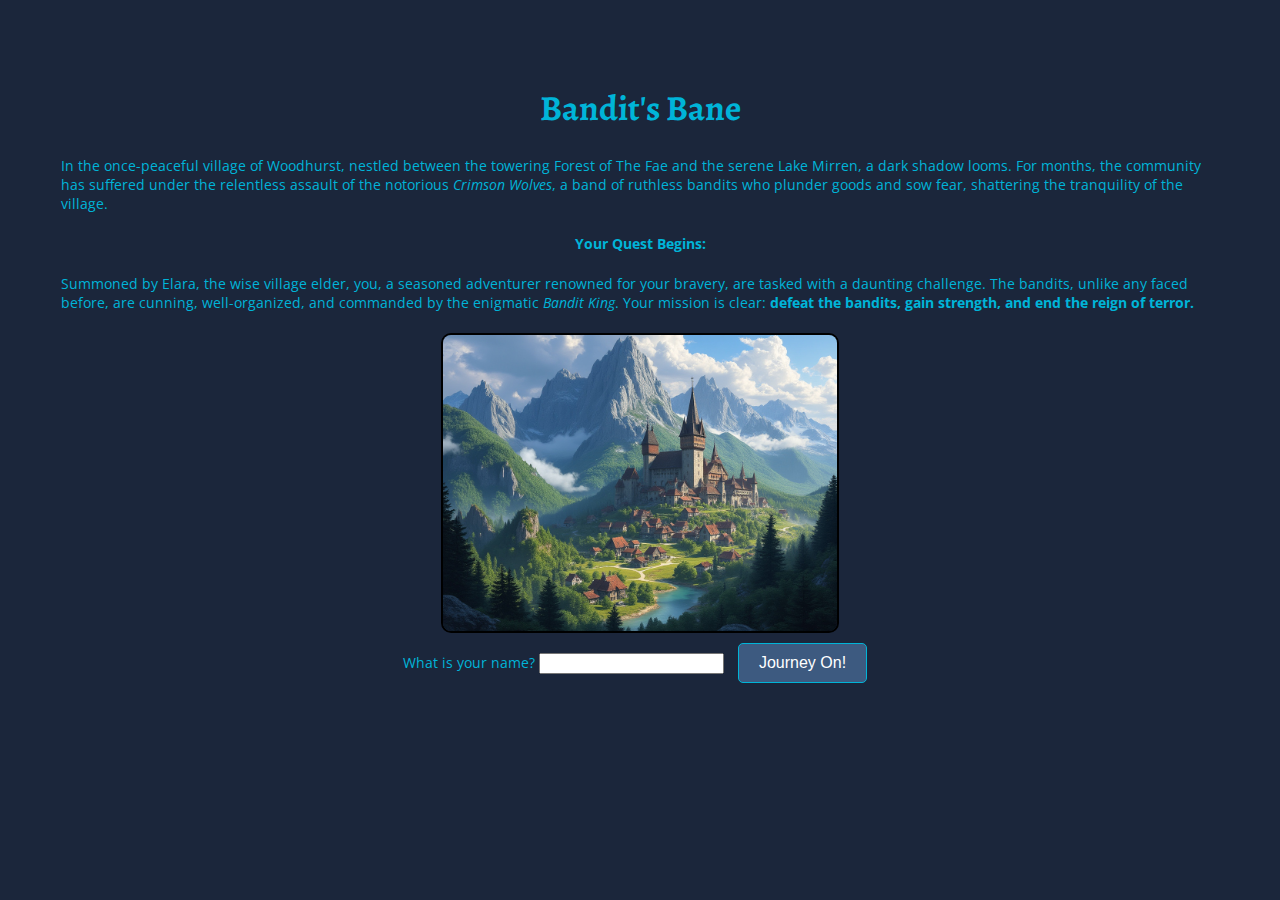
<file: index.html>
<!DOCTYPE html>
<html lang="en">
  <head>
    <meta charset="UTF-8">
    <meta name="viewport" content="width=device-width, initial-scale=1.0">
    <title>Bandit's Bane</title>
    <link rel="preconnect" href="https://fonts.googleapis.com">
    <link rel="preconnect" href="https://fonts.gstatic.com" crossorigin>
    <link href="https://fonts.googleapis.com/css2?family=Alegreya:ital,wght@0,400..900;1,400..900&family=Open+Sans:ital,wght@0,300..800;1,300..800&display=swap" rel="stylesheet">
    <link href="https://fonts.googleapis.com/css2?family=Alegreya:ital,wght@0,400..900;1,400..900&display=swap" rel="stylesheet">
    <link rel="stylesheet" href="./css_folder/style.css">
  </head>
  <body>
    <main>
        <h1>Bandit's Bane</h1>
        <p id="intro-paragraph">In the once-peaceful village of Woodhurst, nestled between the towering Forest of The Fae and the serene Lake Mirren, a dark shadow looms. For months, the community has suffered under the relentless assault of the notorious <em>Crimson Wolves</em>, a band of ruthless bandits who plunder goods and sow fear, shattering the tranquility of the village.</p>
        <br>
        <p><strong>Your Quest Begins:</strong></p>
        <br>
        <p>Summoned by Elara, the wise village elder, you, a seasoned adventurer renowned for your bravery, are tasked with a daunting challenge. The bandits, unlike any faced before, are cunning, well-organized, and commanded by the enigmatic <em>Bandit King</em>. Your mission is clear: <strong>defeat the bandits, gain strength, and end the reign of terror.</strong></p>
        <div>
          <img src="img_folder/village.jpeg" id="village">
        </div>
        <div class="input-section">
          <form id="nameForm">
            <label for="name">What is your name?</label>
            <input type="text" id="name" name="name">
            <button type="submit" class="journey-button, introButton">Journey On!</button>
          </form>
        </div>
        <p id="introMessage" class="hidden">Welcome, <span id="playerName">Test</span>!</p>
        <a href="pages/choiceScreen.html">
          <button class="introButton hidden" id="choiceBtn">Customize</button>
        </a>
    </main>
    <script type="module" src="./js_folder/gameData.js"></script>
    <script type="module" src="./js_folder/index.js"></script>
  </body>
</html>
</file>
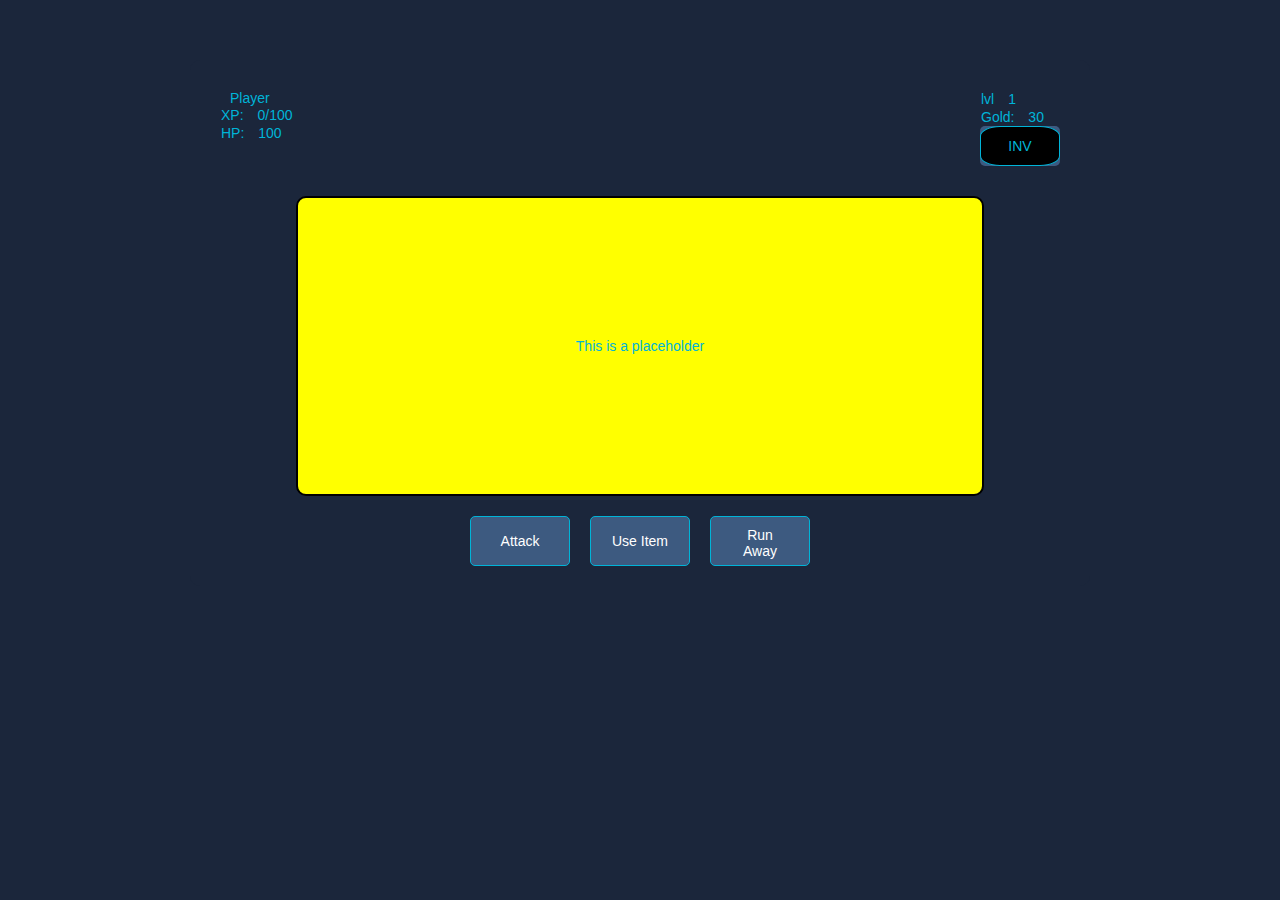
<file: battlePage.html>
<!DOCTYPE html>
<html lang="en">
  <head>
    <meta charset="UTF-8">
    <meta name="viewport" content="width=device-width, initial-scale=1.0">
    <title>Game Name</title>
    <link rel="stylesheet" href="css_folder/style.css">
    <link rel="icon" href="./favicon.ico" type="image/x-icon">
  </head>
  <body>
    <div class="game-screen">
      <div class="stats">
        <div class="stats-left">
          <span id="playerName"></span>
          <p>XP: <span id="xp">0/100</span></p>
          <p>HP: <span id="hp">100</span></p>
        </div>
        <div class="stats-left">
          <p>lvl <span id="level">1</span></p>
          <p>Gold: <span id="gold">0</span></p>
          <div class="inventory-dropdown">
            <button class="inventory-button">INV</button>
            <div class="inventory-list">
              <p class="item">HP Potions <span id="healthPotions">0</span></p>
              <p class="item">Poison <span id="poison">0</span></p>
            </div>
          </div>
        </div>
      </div>
      <div id="animated-gif">
        This is a placeholder
      </div>
      <div class="buttons">
          <button id="attack">Attack</button>
          <button id="useItem">Use Item</button>
          <button id="runAway">Run Away</button>
      </div>
    </div>
    <script type="module" src="js_folder/gameData.js"></script>
    <script type="module" src="js_folder/index.js"></script>
    <script type="module" src="js_folder/gamePage.js"></script>
  </body>
</html>
</file>
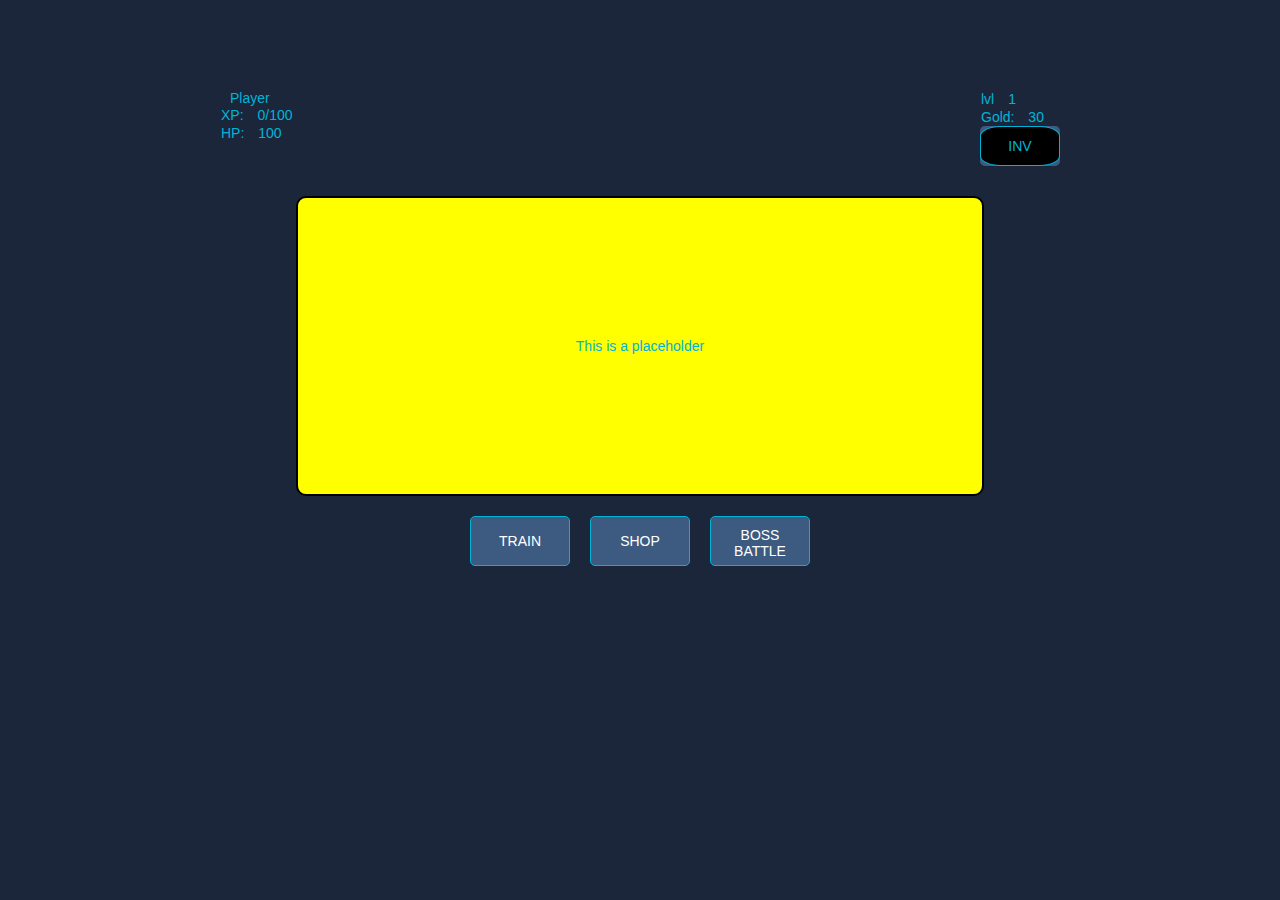
<file: gamePage.html>
<!DOCTYPE html>
<html lang="en">
  <head>
    <meta charset="UTF-8">
    <meta name="viewport" content="width=device-width, initial-scale=1.0">
    <title>Game Name</title>
    <link rel="stylesheet" href="css_folder/style.css">
    <link rel="icon" href="./favicon.ico" type="image/x-icon">
  </head>
  <body>
    <div class="game-screen">
      <div class="stats">
        <div class="stats-left">
          <span id="playerName"></span>
          <p>XP: <span id="xp">0/100</span></p>
          <p>HP: <span id="hp">100</span></p>
        </div>
        <div class="stats-left">
          <p>lvl <span id="level">1</span></p>
          <p>Gold: <span id="gold">0</span></p>
          <div class="inventory-dropdown">
            <button class="inventory-button">INV</button>
            <div class="inventory-list">
              <p class="item">HP Potions <span id="healthPotions">0</span></p>
              <p class="item">Poison <span id="poison">0</span></p>
            </div>
          </div>
        </div>
      </div>
      <div id="animated-gif">
        This is a placeholder
      </div>
      <div class="buttons">
        <a href="battlePage.html">
          <button id="trainBtn">TRAIN</button>
        </a>
        <a href="shop.html">
          <button id="shopBtn">SHOP</button>
        </a>
        <a href="bossBattle.html">
          <button id="bossBtn">BOSS BATTLE</button>
        </a>
      </div>
    </div>
    <script type="module" src="js_folder/gameData.js"></script>
    <script type="module" src="js_folder/index.js"></script>
    <script type="module" src="js_folder/gamePage.js"></script>
  </body>
</html>
</file>
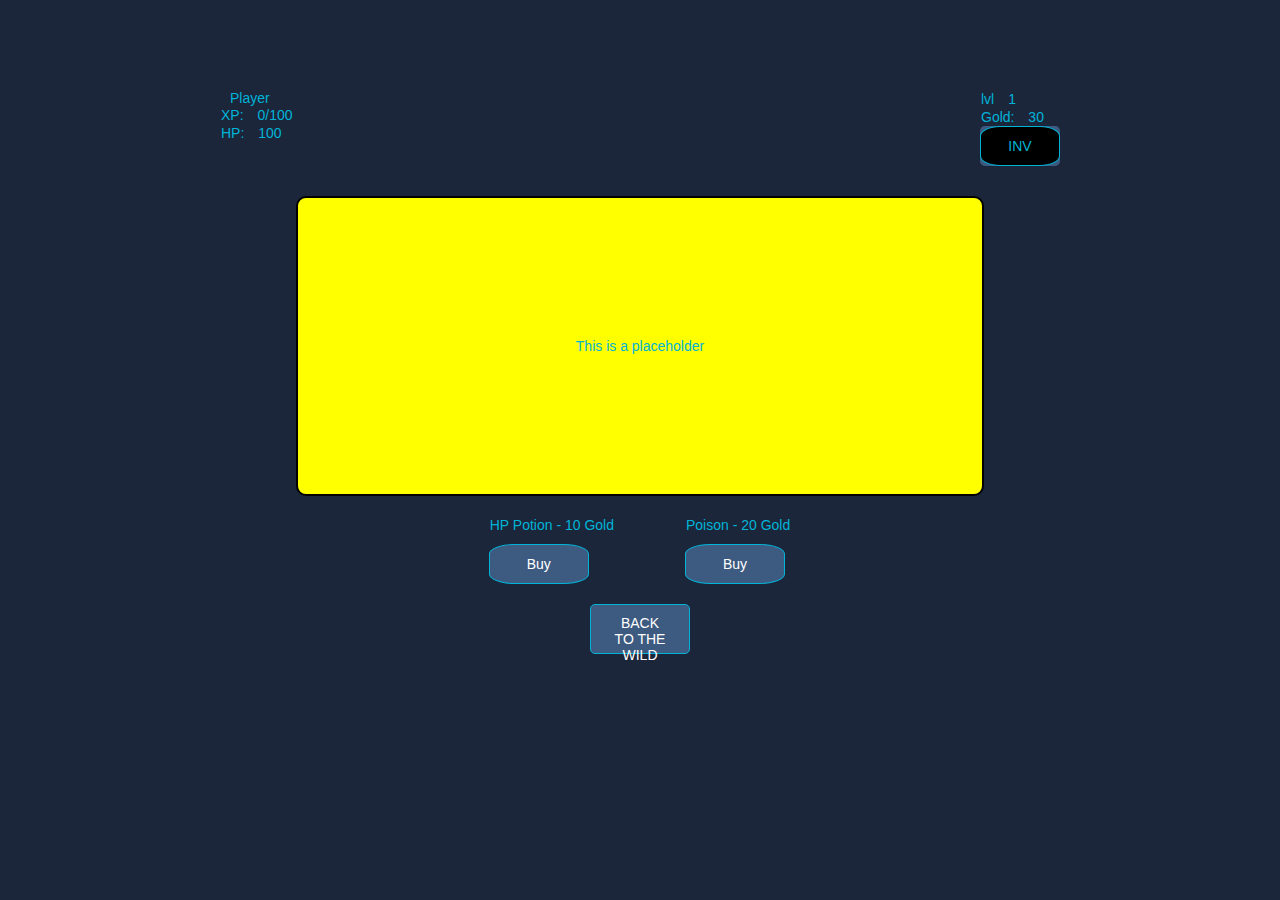
<file: shop.html>
<!DOCTYPE html>
<html lang="en">
  <head>
    <meta charset="UTF-8">
    <meta name="viewport" content="width=device-width, initial-scale=1.0">
    <title>Game Name</title>
    <link rel="stylesheet" href="css_folder/style.css">
    <link rel="icon" href="./favicon.ico" type="image/x-icon">
  </head>
  <body>
    <div class="game-screen">
      <div class="stats">
        <div class="stats-left">
          <span id="playerName"></span>
          <p>XP: <span id="xp">0/100</span></p>
          <p>HP: <span id="hp">100</span></p>
        </div>
        <div class="stats-left">
          <p>lvl <span id="level">1</span></p>
          <p>Gold: <span id="gold">30</span></p>
          <div class="inventory-dropdown">
            <button class="inventory-button">INV</button>
            <div class="inventory-list">
              <p class="item">HP Potions <span id="healthPotions">0</span></p>
              <p class="item">Poison <span id="poison">0</span></p>
            </div>
          </div>
        </div>
      </div>
      <div id="animated-gif">
        This is a placeholder
      </div>
      <div class="shopItems">
          <div class="item">
            <p>HP Potion - 10 Gold</p>
            <button id="buyPotionsBtn">Buy</button>
          </div>
          <div class="item">
            <p>Poison - 20 Gold</p>
            <button>Buy</button>
          </div>
      </div>
      <div class="buttons">
        <a href="gamePage.html">
          <button>BACK TO THE WILD</button>
        </a>
      </div>
    </div>
    <script type="module" src="js_folder/gameData.js"></script>
    <script type="module" src="js_folder/shop.js"></script>
  </body>
</html>
</file>
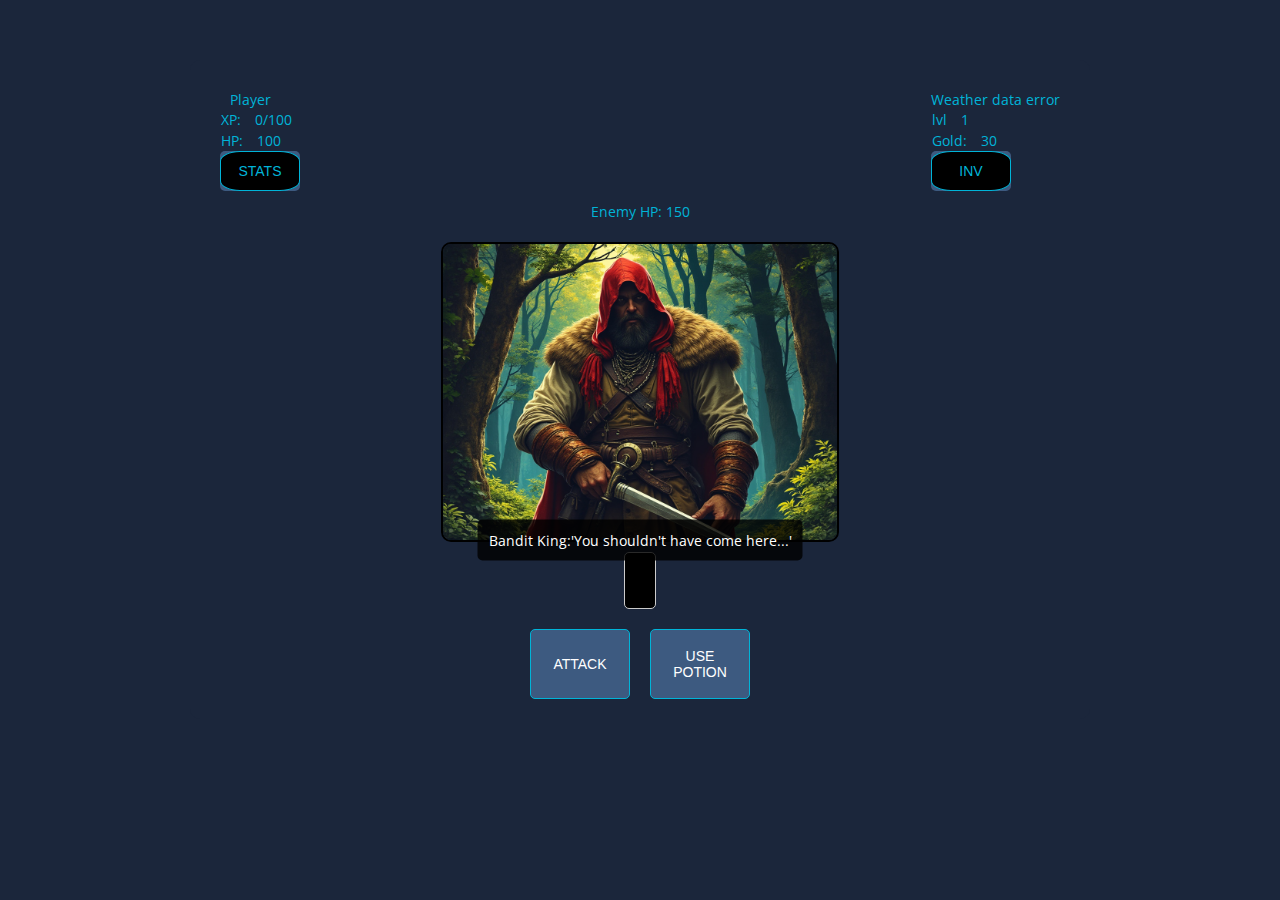
<file: pages/banditKing.html>
<!DOCTYPE html>
<html lang="en">
  <head>
    <meta charset="UTF-8">
    <meta name="viewport" content="width=device-width, initial-scale=1.0">
    <title>The Bandit King</title>
    <link rel="preconnect" href="https://fonts.googleapis.com">
    <link rel="preconnect" href="https://fonts.gstatic.com" crossorigin>
    <link href="https://fonts.googleapis.com/css2?family=Alegreya:ital,wght@0,400..900;1,400..900&family=Open+Sans:ital,wght@0,300..800;1,300..800&display=swap" rel="stylesheet">
    <link rel="stylesheet" href="../css_folder/style.css"
  </head>
  <body>
    <div class="game-screen">
      <div class="stats">
        <div class="stats-left">
          <span id="playerName"></span>
          <p>XP: <span id="xp">0/100</span></p>
          <p>HP: <span id="hp">100</span></p>
          <div class="stats-dropdown">
            <button class="stats-btn">STATS</button>
            <div class="stats-list">
              <p>Attack: <span id="att">1</span></p>
              <p>Defense: <span id="def">1</span></p>
              <p>Speed: <span id="spd">1</span></p>
            </div>
          </div>
        </div>
        <div class="stats-left">
          <div class="weatherSection">
            <div id="weatherInfo">Loading</div>
          </div>
          <p>lvl <span id="level">1</span></p>
          <p>Gold: <span id="gold">0</span></p>
          <div class="inventory-dropdown">
            <button class="inventory-button">INV</button>
            <div class="inventory-list">
              <p class="item">HP Potions <span id="healthPotions">0</span></p>
              <p class="item">Poison <span id="poison">0</span></p>
            </div>
          </div>
        </div>
      </div>
      <div class="enemyHP">
        <p>Enemy HP: <span id="enemyHP">20</span></p>
      </div>
      <div id="banditKingDialogueBox" class="dialogue-box hidden">
        <p id="banditKingDialogueText">Bandit King: "You'll never take me down!"</p>
      </div>
      <div>
        <img src="/img_folder/banditKing.jpeg" id="banditKingPic" alt="">
      </div>
      <div id="combat-feedback-box">
        <div id="playerAttackFeedback"></div>
        <div id="enemyAttackFeedback"></div>
      </div>
      <div class="buttons">
          <button id="attackBtn">ATTACK</button>
          <button id="useItemBtn">USE POTION</button>
      </div>
    </div>
    <script type="module" src="../js_folder/gameData.js"></script>
    <script type="module" src="../js_folder/banditKing.js"></script>
    <script type="module" src="../js_folder/weather.js"></script>
    <script type="module" src="../js_folder/global.js"></script>
    <script type="module" src="../js_folder/banditKingDialogue.js"></script>
  </body>
</html>
</file>
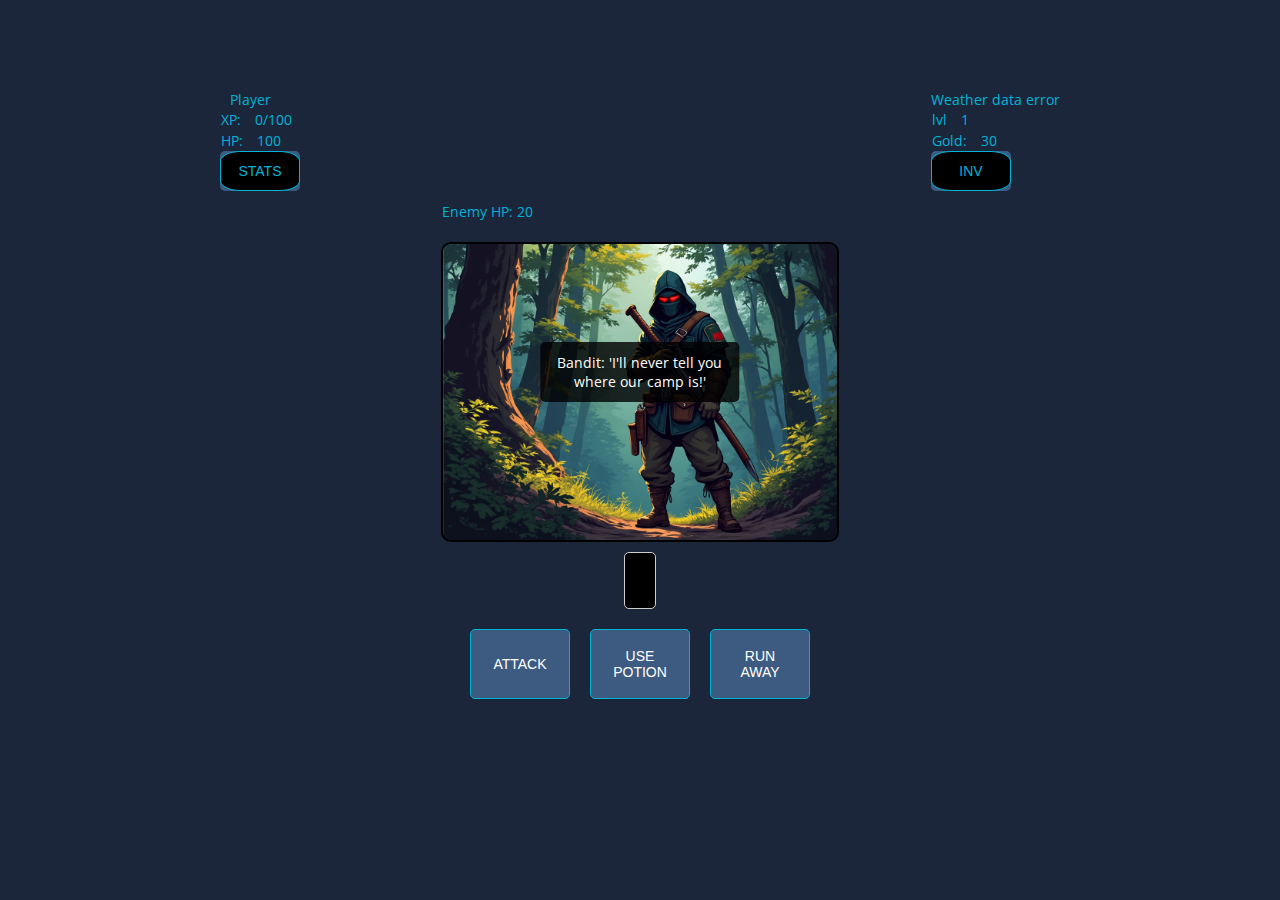
<file: pages/battlePage.html>
<!DOCTYPE html>
<html lang="en">
  <head>
    <meta charset="UTF-8">
    <meta name="viewport" content="width=device-width, initial-scale=1.0">
    <title>The Forest</title>
    <link rel="preconnect" href="https://fonts.googleapis.com">
    <link rel="preconnect" href="https://fonts.gstatic.com" crossorigin>
    <link href="https://fonts.googleapis.com/css2?family=Alegreya:ital,wght@0,400..900;1,400..900&family=Open+Sans:ital,wght@0,300..800;1,300..800&display=swap" rel="stylesheet">
    <link rel="stylesheet" href="../css_folder/style.css">
  </head>
  <body>
    <div class="game-screen">
      <div class="stats">
        <div class="stats-left">
          <span id="playerName"></span>
          <p>XP: <span id="xp">0/100</span></p>
          <p>HP: <span id="hp">100</span></p>
          <div class="stats-dropdown">
            <button class="stats-btn">STATS</button>
            <div class="stats-list">
              <p>Attack: <span id="att">1</span></p>
              <p>Defense: <span id="def">1</span></p>
              <p>Speed: <span id="spd">1</span></p>
            </div>
          </div>
        </div>
        <div class="stats-left">
          <div class="weatherSection">
            <div id="weatherInfo">Loading</div>
          </div>
          <p>lvl <span id="level">1</span></p>
          <p>Gold: <span id="gold">0</span></p>
          <div class="inventory-dropdown">
            <button class="inventory-button">INV</button>
            <div class="inventory-list">
              <p class="item">HP Potions <span id="healthPotions">0</span></p>
              <p class="item">Poison <span id="poison">0</span></p>
            </div>
          </div>
        </div>
      </div>
      <div class="combat-container">
        <div class="enemyHP">
          <p>Enemy HP: <span id="enemyHP">20</span></p>
        </div>
        <div id="dialogueBox" class="dialogue-box hidden">
          <p id="dialogueText">Bandit: "You'll never take me down!"</p>
        </div>
        <div>
          <img src="/img_folder/bandit.jpeg" alt="" id="banditEnemy">
        </div>
      </div>
      <div id="combat-feedback-box">
        <div id="playerAttackFeedback">Player</div>
        <div id="enemyAttackFeedback">Enemy</div>
      </div>
      <div class="buttons">
          <button id="attackBtn">ATTACK</button>
          <button id="useItemBtn">USE POTION</button>
          <a href="gamePage.html">
            <button id="runAwayBtn">RUN AWAY</button>
          </a>
      </div>
    </div>
    <script type="module" src="../js_folder/gameData.js"></script>
    <script type="module" src="../js_folder/combat.js"></script>
    <script type="module" src="../js_folder/global.js"></script>
    <script type="module" src="../js_folder/weather.js"></script>
    <script type="module" src="../js_folder/combatDialogue.js"></script>
  </body>
</html>
</file>
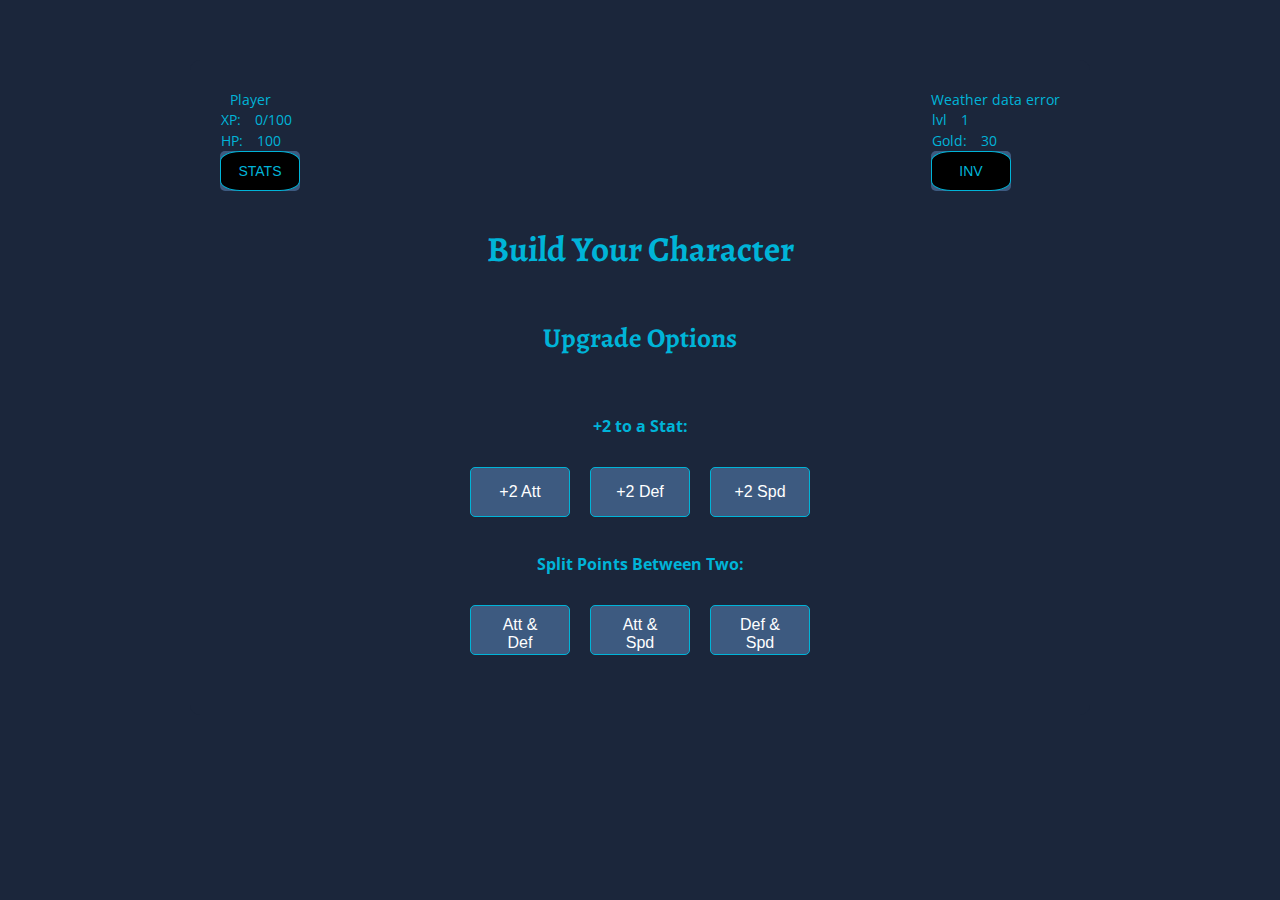
<file: pages/choiceScreen.html>
<!DOCTYPE html>
<html lang="en">
  <head>
    <meta charset="UTF-8">
    <meta name="viewport" content="width=device-width, initial-scale=1.0">
    <title>Choose Your Stats</title>
    <link rel="preconnect" href="https://fonts.googleapis.com">
    <link rel="preconnect" href="https://fonts.gstatic.com" crossorigin>
    <link href="https://fonts.googleapis.com/css2?family=Alegreya:ital,wght@0,400..900;1,400..900&family=Open+Sans:ital,wght@0,300..800;1,300..800&display=swap" rel="stylesheet">
    <link rel="stylesheet" href="../css_folder/style.css"
  </head>
  <body>
    <div class="game-screen">
      <div class="stats">
        <div class="stats-left">
          <span id="playerName"></span> 
          <p>XP: <span id="xp">0/100</span></p>
          <p>HP: <span id="hp">100</span></p>
          <div class="stats-dropdown">
            <button class="stats-btn">STATS</button>
            <div class="stats-list">
              <p>Attack: <span id="att">1</span></p>
              <p>Defense: <span id="def">1</span></p>
              <p>Speed: <span id="spd">1</span></p>
            </div>
          </div>
        </div>
        <div class="stats-left">
          <div class="weatherSection">
            <div id="weatherInfo">Loading</div>
          </div>
          <p>lvl <span id="level">1</span></p>
          <p>Gold: <span id="gold">0</span></p>
          <div class="inventory-dropdown">
            <button class="inventory-button">INV</button>
            <div class="inventory-list">
              <p class="item">HP Potions <span id="healthPotions">0</span></p>
              <p class="item">Poison <span id="poison">0</span></p>
            </div>
          </div>
        </div>
      </div>
      <h1>Build Your Character</h1>
      <h2>Upgrade Options</h2>
      <div class="choice-buttons">
        <h3>+2 to a Stat:</h3>
        <button id="doubleAttack">+2 Att</button>
        <button id="doubleDefense">+2 Def</button>
        <button id="doubleSpeed">+2 Spd</button>

        <h3>Split Points Between Two:</h3>
        <button id="splitAttackDefense">Att & Def</button>
        <button id="splitAttackSpeed">Att & Spd</button>
        <button id="splitDefenseSpeed">Def & Spd</button>
      </div>
      <div class="buttons">
        <a href="gamePage.html">
          <button class="hidden">Onward!</button>
        </a>
      </div>
    </div>
    <script type="module" src="../js_folder/choicePage.js"></script>
    <script type="module" src="../js_folder/global.js"></script>
    <script type="module" src="../js_folder/gameData.js"></script>
    <script type="module" src="../js_folder/weather.js"></script>
  </body>
</html>
</file>
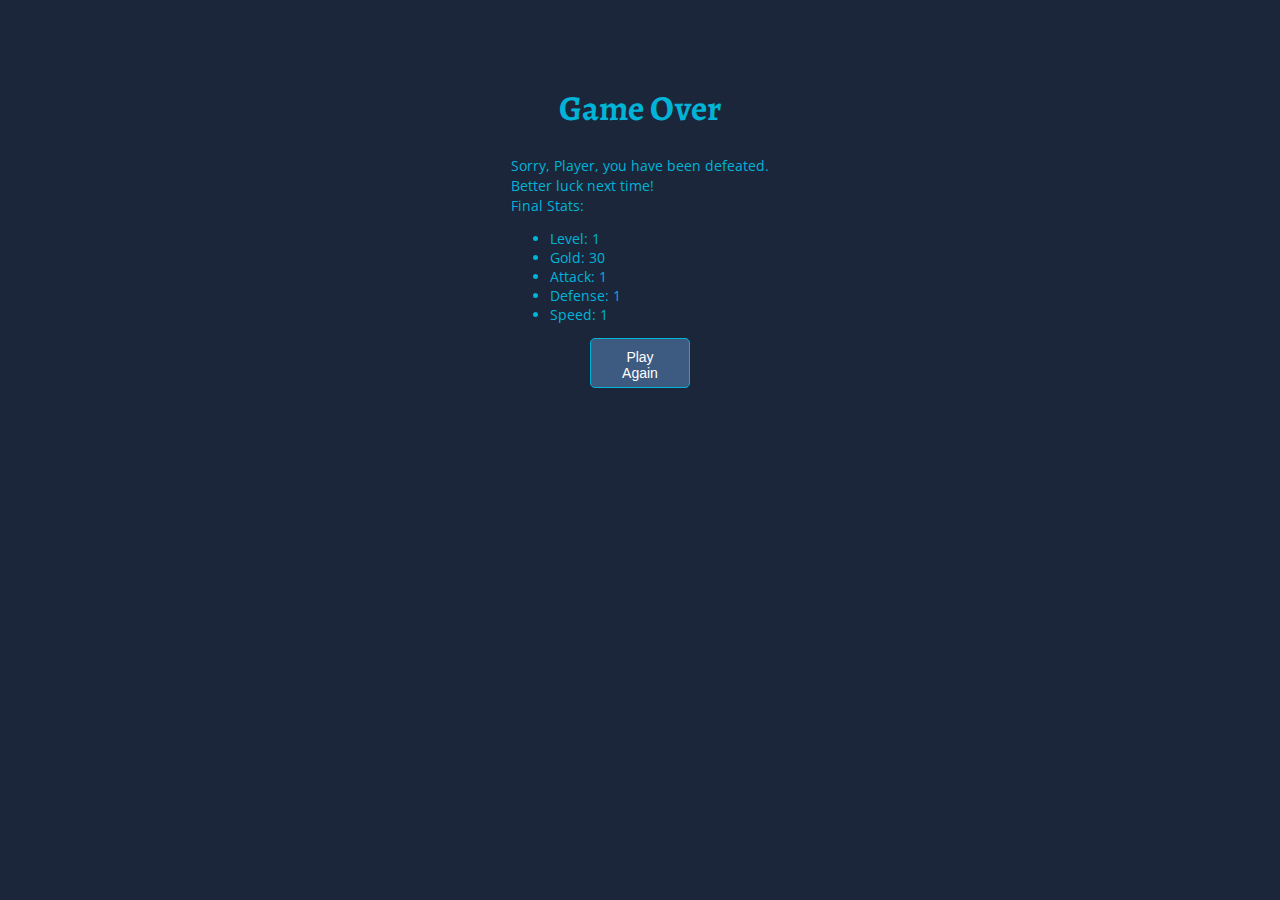
<file: pages/gameOver.html>
<!DOCTYPE html>
<html lang="en">
  <head>
    <meta charset="UTF-8">
    <meta name="viewport" content="width=device-width, initial-scale=1.0">
    <title>Game End</title>
    <link rel="preconnect" href="https://fonts.googleapis.com">
    <link rel="preconnect" href="https://fonts.gstatic.com" crossorigin>
    <link href="https://fonts.googleapis.com/css2?family=Alegreya:ital,wght@0,400..900;1,400..900&family=Open+Sans:ital,wght@0,300..800;1,300..800&display=swap" rel="stylesheet">
    <link rel="stylesheet" href="../css_folder/style.css">
  </head>
  <body>
    <main id="end-page">
      <h1 id="endTitle"></h1>
      <div id="endMessage"></div>
      <button id="replayButton">Play Again</button>
    </main>
    <script type="module" src="../js_folder/endPage.js"></script>
  </body>
</html>
</file>
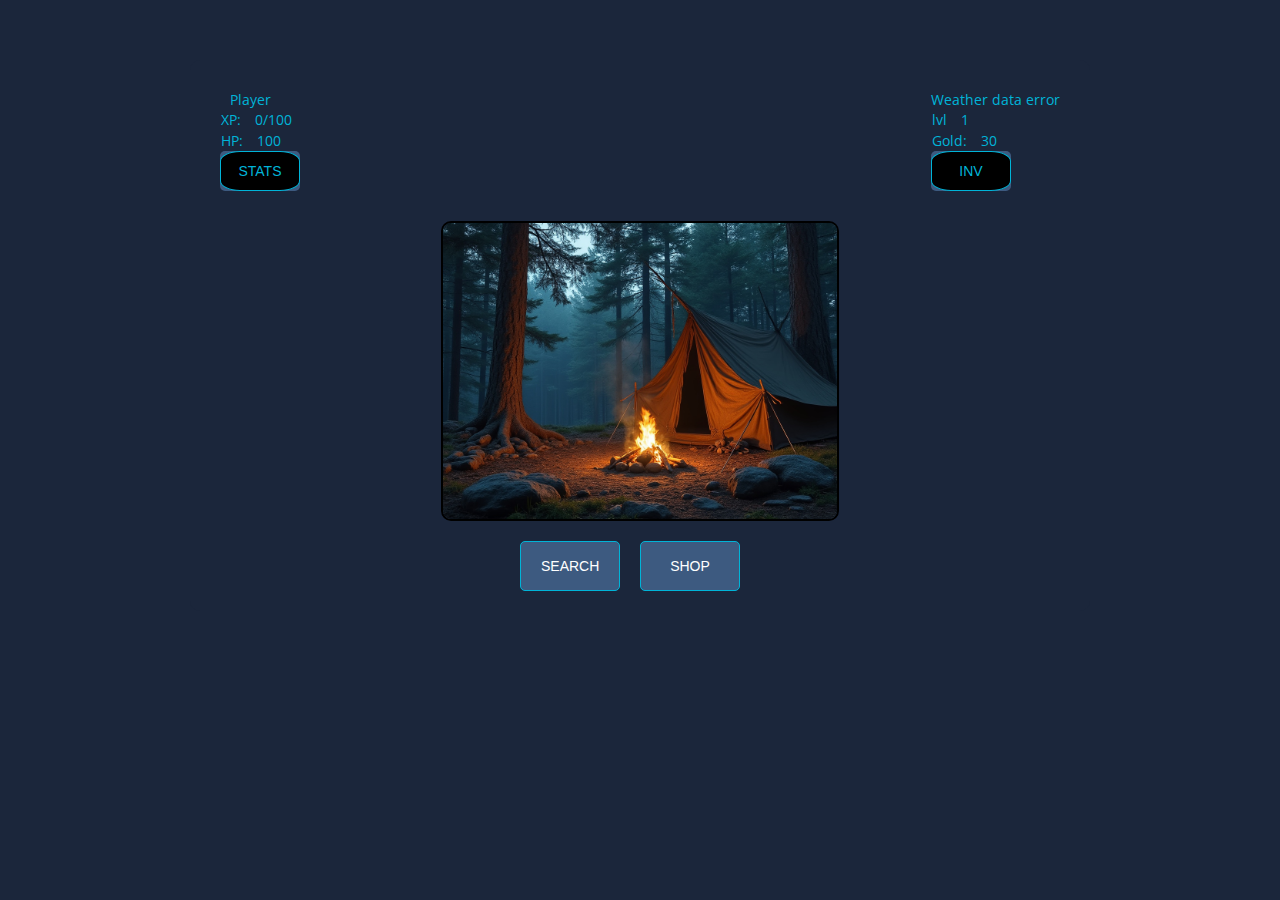
<file: pages/gamePage.html>
<!DOCTYPE html>
<html lang="en">
  <head>
    <meta charset="UTF-8">
    <meta name="viewport" content="width=device-width, initial-scale=1.0">
    <title>Camp</title>
    <link rel="preconnect" href="https://fonts.googleapis.com">
    <link rel="preconnect" href="https://fonts.gstatic.com" crossorigin>
    <link href="https://fonts.googleapis.com/css2?family=Alegreya:ital,wght@0,400..900;1,400..900&family=Open+Sans:ital,wght@0,300..800;1,300..800&display=swap" rel="stylesheet">
    <link rel="stylesheet" href="../css_folder/style.css">
    <link rel="icon" href="./favicon.ico" type="image/x-icon">
  </head>
  <body>
    <div class="game-screen">
      <div class="stats">
        <div class="stats-left">
          <span id="playerName"></span>
          <p>XP: <span id="xp">0/100</span></p>
          <p>HP: <span id="hp">100</span></p>
          <div class="stats-dropdown">
            <button class="stats-btn">STATS</button>
            <div class="stats-list">
              <p>Attack: <span id="att">0</span></p>
              <p>Defense: <span id="def">0</span></p>
              <p>Speed: <span id="spd">0</span></p>
            </div>
          </div>
        </div>
        <div class="stats-left">
          <div class="weatherSection">
            <div id="weatherInfo">Loading</div>
          </div>
          <p>lvl <span id="level">1</span></p>
          <p>Gold: <span id="gold">0</span></p>
          <div class="inventory-dropdown">
            <button class="inventory-button">INV</button>
            <div class="inventory-list">
              <p class="item">HP Potions <span id="healthPotions">0</span></p>
              <p class="item">Poison <span id="poison">0</span></p>
            </div>
          </div>
        </div>
      </div>
      <div>
        <img src="/img_folder/campfire.jpeg" id="camp">
      </div>
      <div class="buttons">
        <a href="battlePage.html">
          <button id="trainBtn">SEARCH</button>
        </a>
        <a href="shop.html">
          <button id="shopBtn">SHOP</button>
        </a>
        <a href="banditKing.html">
          <button id="bossBattleBtn" class="hidden" onclick="startBossBattle()">BOSS BATTLE</button>
        </a>
      </div>
      <p id="discovered" class="hidden">You have discovered the badit's camp!</p>
    </div>
    <script type="module" src="../js_folder/gameData.js"></script>
    <script type="module" src="../js_folder/gamePage.js"></script>
    <script type="module" src="../js_folder/global.js"></script>
    <script type="module" src="../js_folder/choicePage.js"></script>
    <script type="module" src="../js_folder/weather.js"></script>
  </body>
</html>
</file>
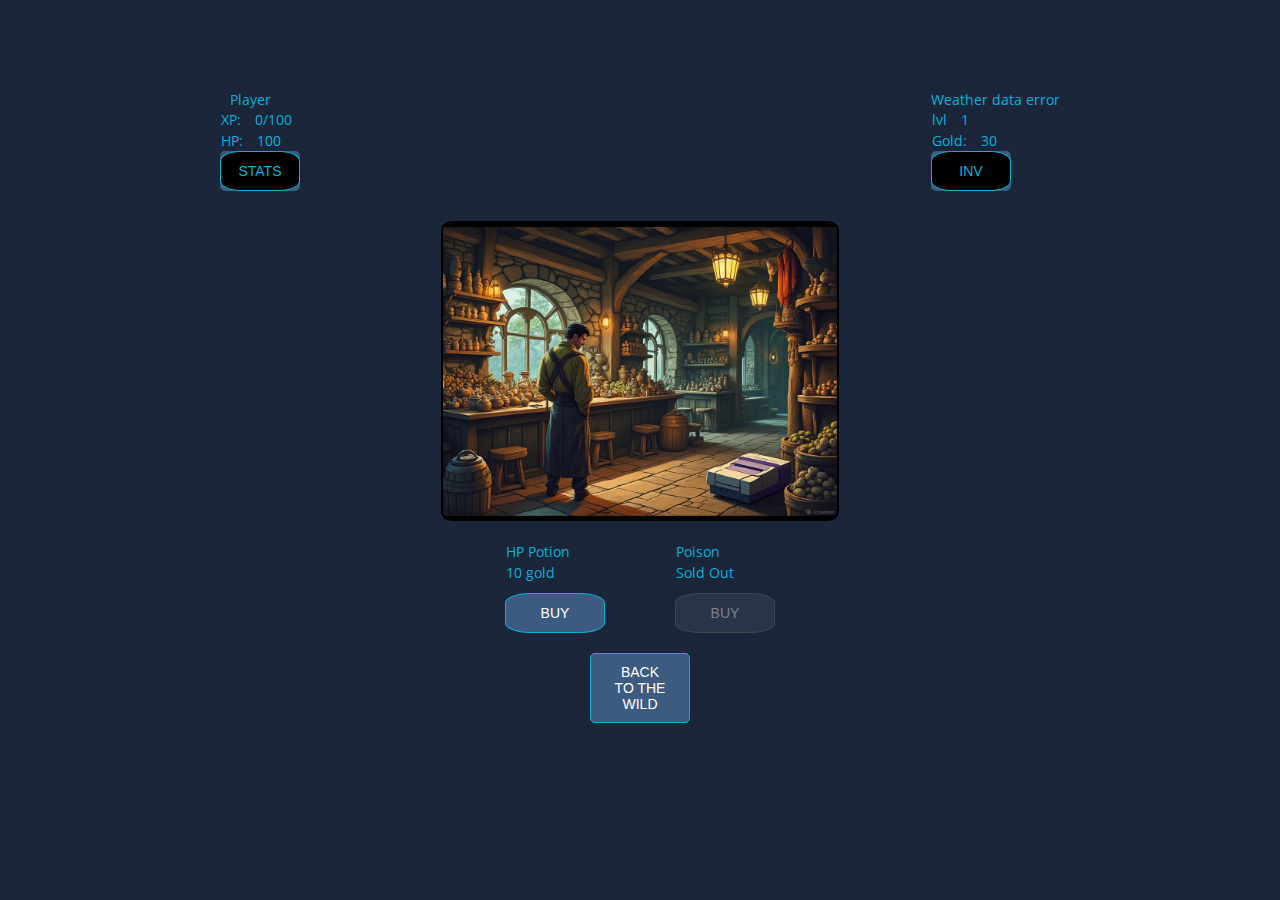
<file: pages/shop.html>
<!DOCTYPE html>
<html lang="en">
  <head>
    <meta charset="UTF-8">
    <meta name="viewport" content="width=device-width, initial-scale=1.0">
    <title>Shop</title>
    <link rel="preconnect" href="https://fonts.googleapis.com">
    <link rel="preconnect" href="https://fonts.gstatic.com" crossorigin>
    <link href="https://fonts.googleapis.com/css2?family=Alegreya:ital,wght@0,400..900;1,400..900&family=Open+Sans:ital,wght@0,300..800;1,300..800&display=swap" rel="stylesheet">
    <link rel="stylesheet" href="../css_folder/style.css">
  </head>
  <body>
    <div class="game-screen">
      <div class="stats">
        <div class="stats-left">
          <span id="playerName"></span>
          <p>XP: <span id="xp">0/100</span></p>
          <p>HP: <span id="hp">100</span></p>
          <div class="stats-dropdown">
            <button class="stats-btn">STATS</button>
            <div class="stats-list">
              <p>Attack: <span id="att">0</span></p>
              <p>Defense: <span id="def">0</span></p>
              <p>Speed: <span id="spd">0</span></p>
            </div>
          </div>
        </div>
        <div class="stats-left">
          <div class="weatherSection">
            <div id="weatherInfo">Loading</div>
          </div>
          <p>lvl <span id="level">1</span></p>
          <p>Gold: <span id="gold">30</span></p>
          <div class="inventory-dropdown">
            <button class="inventory-button">INV</button>
            <div class="inventory-list">
              <p class="item">HP Potions <span id="healthPotions">0</span></p>
              <p class="item">Poison <span id="poison">0</span></p>
            </div>
          </div>
        </div>
      </div>
      <div id="shopDialogueBox" class="dialogue-box hidden">
        <p id="shopDialogueText">Shop Keeper: "Welcome!"</p>
      </div>
      <div>
        <img src="/img_folder/shop.jpeg" id="shop">
      </div>
      <div class="shopItems">
          <div class="item">
            <p>HP Potion</p>
            <p>10 gold</p>
            <button id="buyPotionsBtn" class="shopBtn">BUY</button>
          </div>
          <div class="item">
            <p>Poison</p>
            <p>Sold Out</p>
            <button id="poisonBtn" class="shopBtn">BUY</button>
          </div>
      </div>
      <div class="buttons">
        <a href="gamePage.html">
          <button id="backToTheWild">BACK TO THE WILD</button>
        </a>
      </div>
    </div>
    <script type="module" src="../js_folder/gameData.js"></script>
    <script type="module" src="../js_folder/shop.js"></script>
    <script type="module" src="../js_folder/global.js"></script>
    <script type="module" src="../js_folder/weather.js"></script>
  </body>
</html>
</file>
<file: css_folder/style.css>
html {
    -webkit-text-size-adjust: 100%;
    -ms-text-size-adjust: 100%;
}

* {
    -moz-box-sizing: border-box;
    -webkit-box-sizing: border-box;
    box-sizing: border-box;
}

p {
    margin: 1px;
}

body {
    background-color:  #1B263B;
    color: #00B4D8;
    font-family: 'Open Sans', sans-serif;
    margin: 0;
    display: flex;
    justify-content: center;
    align-items: center;
    padding: 20px;
    min-height: 100vhpx;
}

h1, h2 {
    font-family: 'Alegreya', serif;
}

main {
    display: flex;
    flex-direction: column;
    align-items: center; 
    justify-content: space-between;
}

button {
    background-color: #3D5A80;
    color: #FFFFFF;
    border: 1px solid #00B4D8;
    height: 60px;
    width: 90px;
    border-radius: 5px;
    padding: 10px 20px;
    cursor: pointer;
    transition: transform 0.2s ease, box-shadow 0.2s ease;
}

.buttons {
    display: flex;
    justify-content: center;
    gap: 20px;
    margin-top: 20px;
}

button:hover {
    background-color: #FF6700;;
    color: #FFFFFF;
    transform: scale(1.05); 
    box-shadow: 0 4px 10px rgba(0, 0, 0, 0.3);
}

.choice-buttons button:disabled {
    background-color: #2E3B4E; 
    color: #AAAAAA; 
    border: 1px solid #555555;
    cursor: not-allowed; 
    opacity: 0.7; 
    transition: none; 
}

a button {
    display: inline-block;
}

.shopItems {
    display: flex;
    justify-content: center;
    gap: 20px;
    margin-top: 20px;
}

.shopItems button {
    height: 40px;
    width: 60;
    border-radius: 25%;
    margin-top: 10px;
}

.game-screen {
    display: flex;
    flex-direction: column;
    align-items: center;
    width: 100%;
    max-width: 500px;
    background-color: #1B263B;
    color: #00B4D8;
    padding: 20px;
    /* border: 2px solid #3D5A80; */
    border-radius: 10px;
}

.stats {
    width: 100%;
    display: flex;
    flex-direction: row;
    justify-content: space-between;
    padding: 10px;
    flex-wrap: wrap;
}

.stats-left {
    display: flex;
    flex-direction: column;
    align-items: flex-start;
}

.stats-right {
    display: flex;
    flex-direction: column;
    align-items: flex-end;
}

.stats span {
    margin: 0 10px;
}

.inventory-dropdown {
    position: relative;
    display: inline-block;
}

.inventory-list {
    display: none;
    position: absolute;
    background-color: black;
    color: #00B4D8;
    border: 1px solid #00B4D8;
    padding: 10px;
    z-index: 1;
}

.inventory-dropdown:hover .inventory-list {
    display: block;
}

.inventory-button {
    background-color: black;
    color: #00B4D8;
    border: 1px solid #00B4D8;
    padding: 5px;
    cursor: pointer;
    border-radius: 25%;
    height: 30px;
    width: 60px;
}

.hidden {
    display: none;
}

#animated-gif {
    width: 80%;
    height: 250px;
    display: flex;
    justify-content: center;
    align-items: center;
    margin-top: 20px;
    background-color: yellow;
    border: 2px solid black;
    border-radius: 10px;
}

#camp {
    width: 100%;
    height: 250px;
    display: flex;
    justify-content: center;
    align-items: center;
    margin-top: 20px;
    background-color: yellow;
    border: 2px solid black;
    border-radius: 10px;
}

#shop {
    width: 100%;
    height: 250px;
    display: flex;
    justify-content: center;
    align-items: center;
    margin-top: 20px;
    background-color: yellow;
    border: 2px solid black;
    border-radius: 10px;
}

#banditEnemy {
    width: 100%;
    height: 250px;
    display: flex;
    justify-content: center;
    align-items: center;
    margin-top: 20px;
    background-color: yellow;
    border: 2px solid black;
    border-radius: 10px;
}

#banditKingPic {
    width: 100%;
    height: 250px;
    display: flex;
    justify-content: center;
    align-items: center;
    margin-top: 20px;
    border: 2px solid black;
    border-radius: 10px;
}

#village {
    width: 100%;
    height: 250px;
    display: flex;
    justify-content: center;
    align-items: center;
    margin-top: 20px;
    border: 2px solid black;
    border-radius: 10px;
}

.gif-text {
    color: black;
}

.stats-dropdown {
    position: relative;
    display: inline-block;
}

.stats-list {
    display: none;
    position: absolute;
    background-color: black;
    color: #00B4D8;
    border: 1px solid #00B4D8;
    padding: 10px;
    z-index: 1;
}

.stats-dropdown:hover .stats-list {
    display: block;
}

.stats-btn {
    background-color: black;
    color: #00B4D8;
    border: 1px solid #00B4D8;
    padding: 5px;
    cursor: pointer;
    border-radius: 25%;
    height: 30px;
    width: 60px;
}

.enemyHP {
    display: flex;
}

#combat-feeback-box {
    margin-top: 10px;
    padding: 10px;
    border: 1px solid #ccc;
    border-radius: 5px;
    background-color: #f9f9f9;
    max-width: 300px;
    text-align: left;
}

#comabt-feedback-box div {
    margin: 5px 0;
    font-size: 14px;
}

.inventory-dropdown,
.stats-dropdown {
    background-color: #3D5A80;
    border-radius: 5px;
    color: #FFFFFF;
}

.inventory-list p.item,
stats-list p {
    color: #00B4D8;
}

.introButton {
    height: auto;
    width: auto;
    padding: 10px 20px;
    font-size: 16px;
    text-align: center;
    margin: 10px;
}

.choice-buttons {
    display: flex;
    flex-wrap: wrap;
    justify-content: center;
    gap: 20px;
    margin: 20px 0; 
}

.choice-buttons h3 {
    width: 100%;
    text-align: center;
    margin-bottom: 10px;
}

.choice-buttons button {
    background-color: #3D5A80;
    color: #FFFFFF;
    border: 1px solid #00B4D8;
    border-radius: 5px;
    height: 50px;
    width: 100px;
    text-align: center;
    font-size: 16px;
    transition: all 0.2s ease-in-out;
}

.choice-buttons button:hover {
    background-color: #FF6700;
    color: #FFFFFF;
}

.journey-button {
    float: center;
}

.combat-container {
    text-align: center;
    position: relative;
}

#dialogueBox {
    position: absolute;
    top: 50%;
    left: 50%;
    transform: translate(-50%, -50%);
    background-color: rgba(0, 0, 0, 0.8);
    color: white;
    padding: 10px;
    border-radius: 5px;
    opacity: 1;
    transition: opacity 0.5s;
}

#banditKingDialogueBox {
    position: absolute;
    top: 50%;
    left: 50%;
    transform: translate(-50%, -50%);
    background-color: rgba(0, 0, 0, 0.8);
    color: white;
    padding: 10px;
    border-radius: 5px;
    opacity: 1;
    transition: opacity 0.5s;
}

.dialogue-box.hidden {
    opacity: 0;
    pointer-events: none;
}

#shopDialogueBox {
    position: absolute;
    top: 32%; 
    left: 50%;
    transform: translate(-50%, -50%);
    background-color: rgba(0, 0, 0, 0.8);
    color: white;
    padding: 10px;
    border-radius: 5px;
    opacity: 1;
    transition: opacity 0.5s;
}

.shopDialogue-box.hidden {
    opacity: 0;
    pointer-events: none;
}

#backToTheWild {
    height: 90px;
}

#combat-feedback-box {
    margin-top: 10px;
    padding: 10px;
    border: 1px solid #ccc;
    border-radius: 5px;
    background-color: black;
    max-width: 300px;
    text-align: left;
}

#comabt-feedback-box div {
    margin: 5px 0;
    font-size: 14px;
}

#playerAttackFeedback, #enemyAttackFeedback {
    display: block;
    background-color: black;
    color: white;
    padding: 5px;
    margin: 5px 0;
    border-radius: 3px;
    text-align: center;
}

#poisonBtn {
        background-color: #2E3B4E;
        color: #AAAAAA; 
        border: 1px solid #555555; 
        cursor: not-allowed; 
        opacity: 0.7;
        transition: none;
    
}

.item {
    display: flex;
    flex-direction: column;
    justify-content: space-between;
    padding-left: 25px;
    padding-right: 25px;
}

#discovered {
    margin-top: 25px;
}

/* For tablets and medium-sized devices (768px and up) */
@media only screen and (min-width: 768px) {
    #camp, #shop, #banditEnemy, #banditKingPic, #village {
        height: 300px;
    }
    
    body {
        padding: 40px;
        font-size: 16px;
    }

    .game-screen {
        max-width: 700px;
    }

    h1 {
        font-size: 2rem;
    }

    h2 {
        font-size: 1.5rem;
    }
    
    button {
        height: 60px;
        width: 100px;
        font-size: 14px;
    }

    .stats {
        flex-wrap: nowrap;
        justify-content: space-around;
    }

    .stats-btn, .inventory-button {
        height: 30px;
        width: 70px;
    }

    #shopDialogueBox {
        top: 40%;
    }

    #animated-gif, #camp, #shop, #banditEnemy, #banditKingPic, #village {
        height: 300px;
    }
}

/* For desktops and large screens (1024px and up) */
@media only screen and (min-width: 1024px) {
    #camp, #shop, #banditEnemy, #banditKingPic, #village {
        height: 400px;
    }
    
    body {
        padding: 60px;
        font-size: 14px;
    }

    .game-screen {
        max-width: 900px;
    }

    h1 {
        font-size: 2.2rem;
    }  

    h2 {
        font-size: 1.7rem;
    }

    button {
        height: 50px;
        width: 100px;
        font-size: 14px;
    }

    .stats {
        justify-content: space-between;
    }

    .stats-btn, .inventory-button {
        height: 40px;
        width: 80px;
        font: 20px;
    }

    #backToTheWild {
        height: 70px;
    }

    #runAwayBtn, #attackBtn, #useItemBtn {
        height: 70px;
    }

    #banditKingDialogueBox {
        top: 60%;
    }

    #animated-gif, #camp, #shop, #banditEnemy, #banditKingPic, #village {
        height: 300px;
    }
}
</file>
